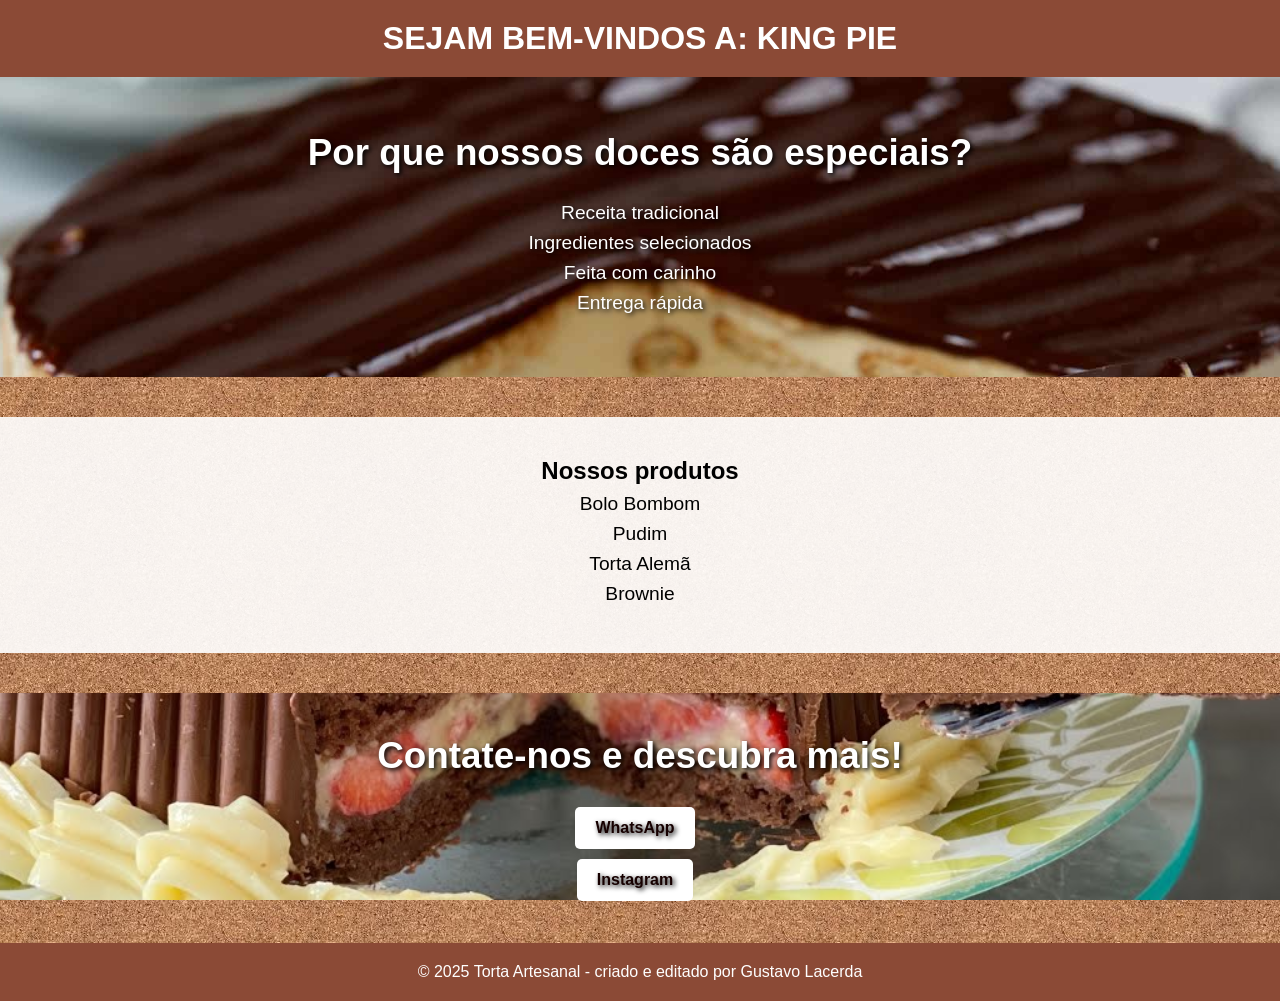
<file: index.html>
<!DOCTYPE html>
<html lang="pt-BR">
<head>
    <meta charset="UTF-8">
    <meta name="viewport" content="width=device-width, initial-scale=1.0">
    <title>King Pie</title>
    <link rel="stylesheet" href="style.css">
</head>
<body>

    

<header>
    <h1>SEJAM BEM-VINDOS A: KING PIE</h1>
</header>


<section class="parallax parallax1">

    <h2>Por que nossos doces são especiais?</h2>
    <ul class="lista">
        
        <li>Receita tradicional</li>
        <li>Ingredientes selecionados</li>
        <li>Feita com carinho</li>
        <li>Entrega rápida</li>
    </ul>
    
</section>


<section class="card">
    <h2>Nossos produtos</h2>
    <ul class="lista">
        <li>Bolo Bombom
         <li>Pudim</li>   
        </li>
        <li>Torta Alemã</li>
        <li>Brownie</li>
    </ul>
</section>

<section class="parallax parallax3">
    <h2>Contate-nos e descubra mais!</h2>
     <a href="https://wa.me/qr/NMWMIQRMPQJIN1" target="_blank" class="botao">WhatsApp</a>
    <a href="https://www.instagram.com/king_pie_2025/" target="_blank" class="botao">Instagram</a>
</section>


<footer>
    © 2025 Torta Artesanal - criado e editado por Gustavo Lacerda
</footer>

</body>
</html>
</file>
<file: style.css>
/* RESET */
* {
    margin: 0;
    padding: 0;
    box-sizing: border-box;
}

/* BODY (FOOTER FIXO NO FUNDO) */
body {
    font-family: Arial, sans-serif;
    background-image: url('img/cortiça.jfif');
    min-height: 100vh;
    display: flex;
    flex-direction: column;
}

/* ELEMENTOS EM TELA CHEIA */
header,
footer,
.parallax {
    width: 100%;
}

/* HEADER */
header {
    background: #8b4a36;
    color: #fff;
    padding: 20px;
    text-align: center;
}

/* PARALLAX (TÍTULO EM CIMA, LISTA EMBAIXO) */
.parallax {
    height: 400px;
    background-attachment: fixed;
    background-size: cover;
    background-position: center;

    display: flex;
    flex-direction: column;
    justify-content: center;
    align-items: center;

    color: #fff;
    text-align: center;
    font-family: Arial, sans-serif;
    text-shadow: 2px 2px 5px #000000;
}

/* IMAGENS PARALLAX */
.parallax1 {
    background-image: url('img/tortaalema.jpg');
    height: 300px;
}

.parallax3 {
    background-image: url('img/bolobombom.jpg');
    height: 250px;
}

/* TÍTULOS NO PARALLAX */
.parallax h2 {
    font-size: 2.3rem;
    margin-bottom: 20px;
}

/* LISTAS */
.lista {
    list-style: none;
    padding-left: 0;
    font-size: 1.2rem;
}

.lista li {
    margin: 8px 0;
}

/* CARD */
.card {
    width: 100%;
    margin: 40px 0;
    padding: 40px 20px;
    background: rgba(255, 255, 255, 0.9);
    text-align: center;
}

/* BOTÕES */
.botao {
    display: inline-block;
    background: #ffffff;
    color: #160000;
    padding: 12px 20px;
    border-radius: 5px;
    text-decoration: none;
    margin-top: 10px;
    margin-right: 10px;
    font-weight: bold;
    transition: 0.3s;
}

.botao:hover {
    background: #8b4a36;
    color: #ffffff;
}

/* FOOTER */
footer {
    margin-top: auto;
    background: #8b4a36;
    color: white;
    text-align: center;
    padding: 20px;
}

/* RESPONSIVO (CELULAR) */
@media (max-width: 768px) {
    .parallax {
        background-attachment: scroll;
        height: 220px;
    }

    .parallax h2 {
        font-size: 1.6rem;
    }

    .lista {
        font-size: 1rem;
    }
}
</file>
